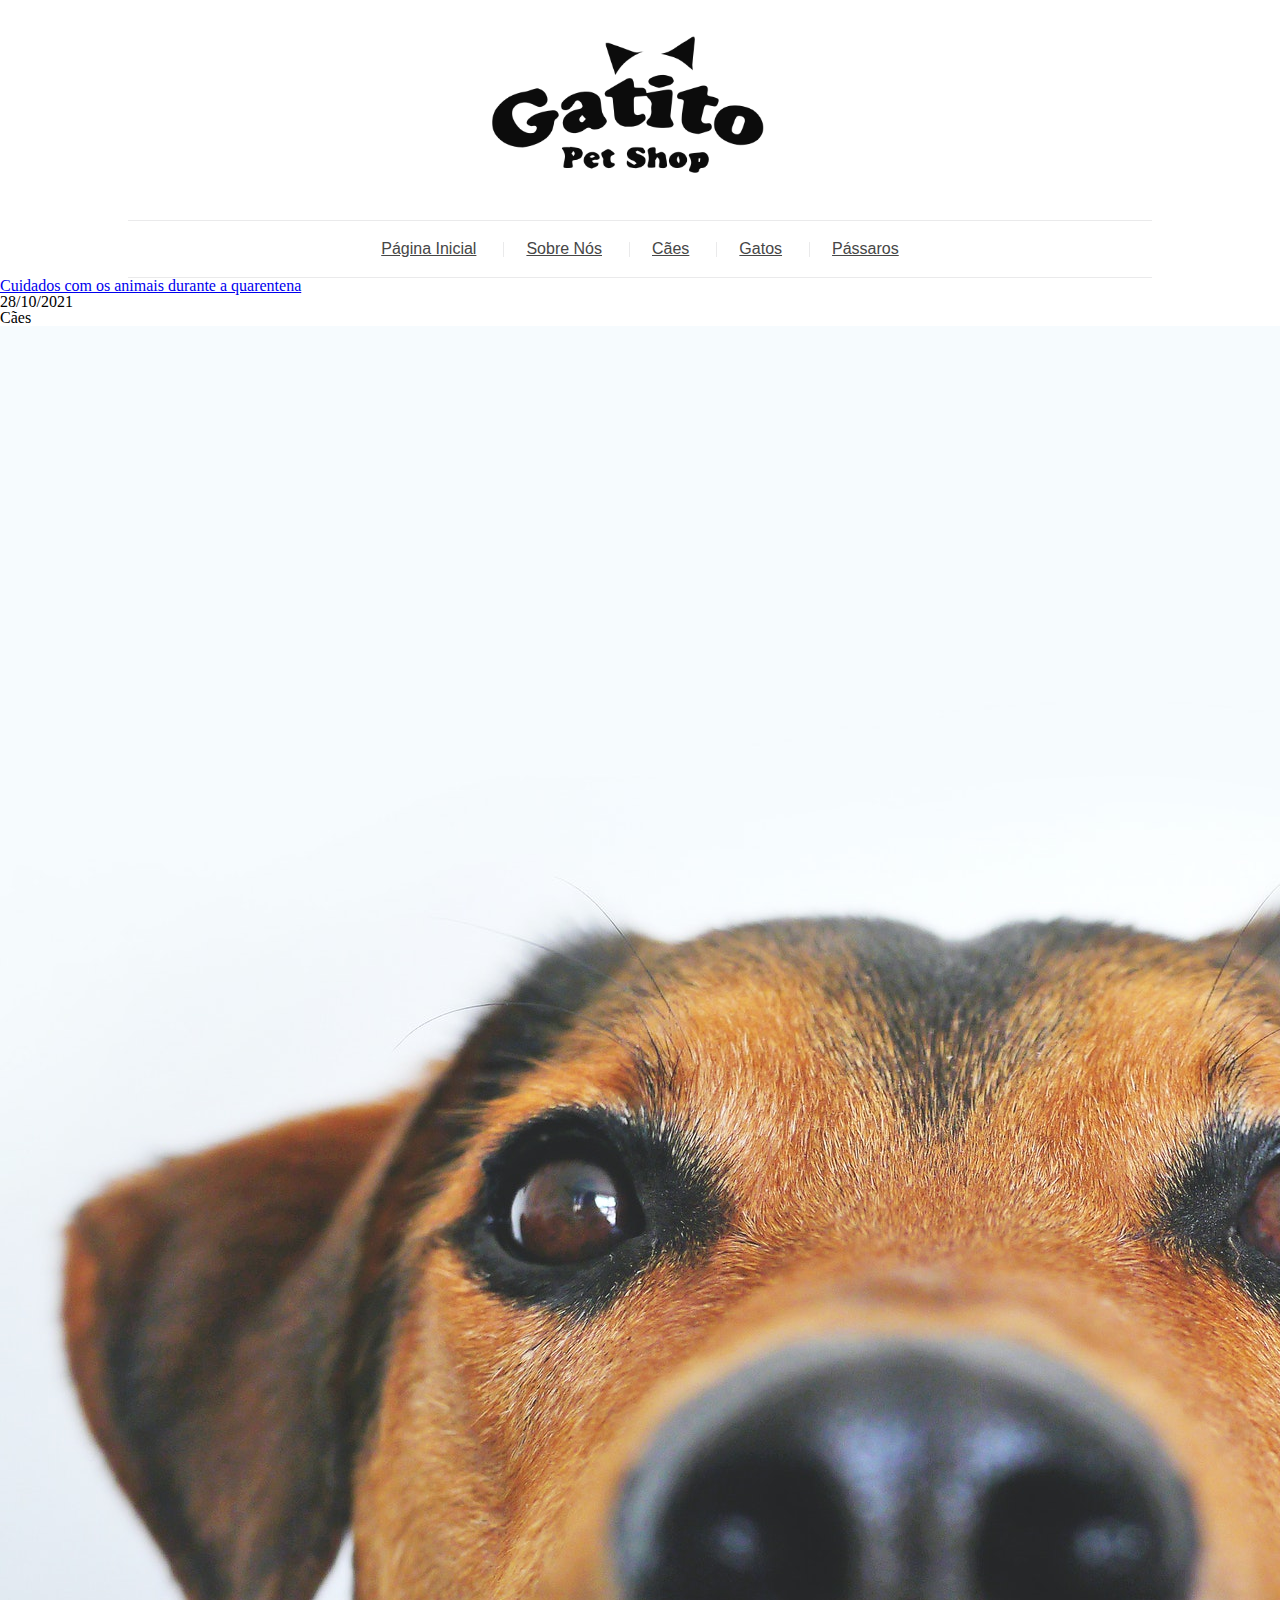
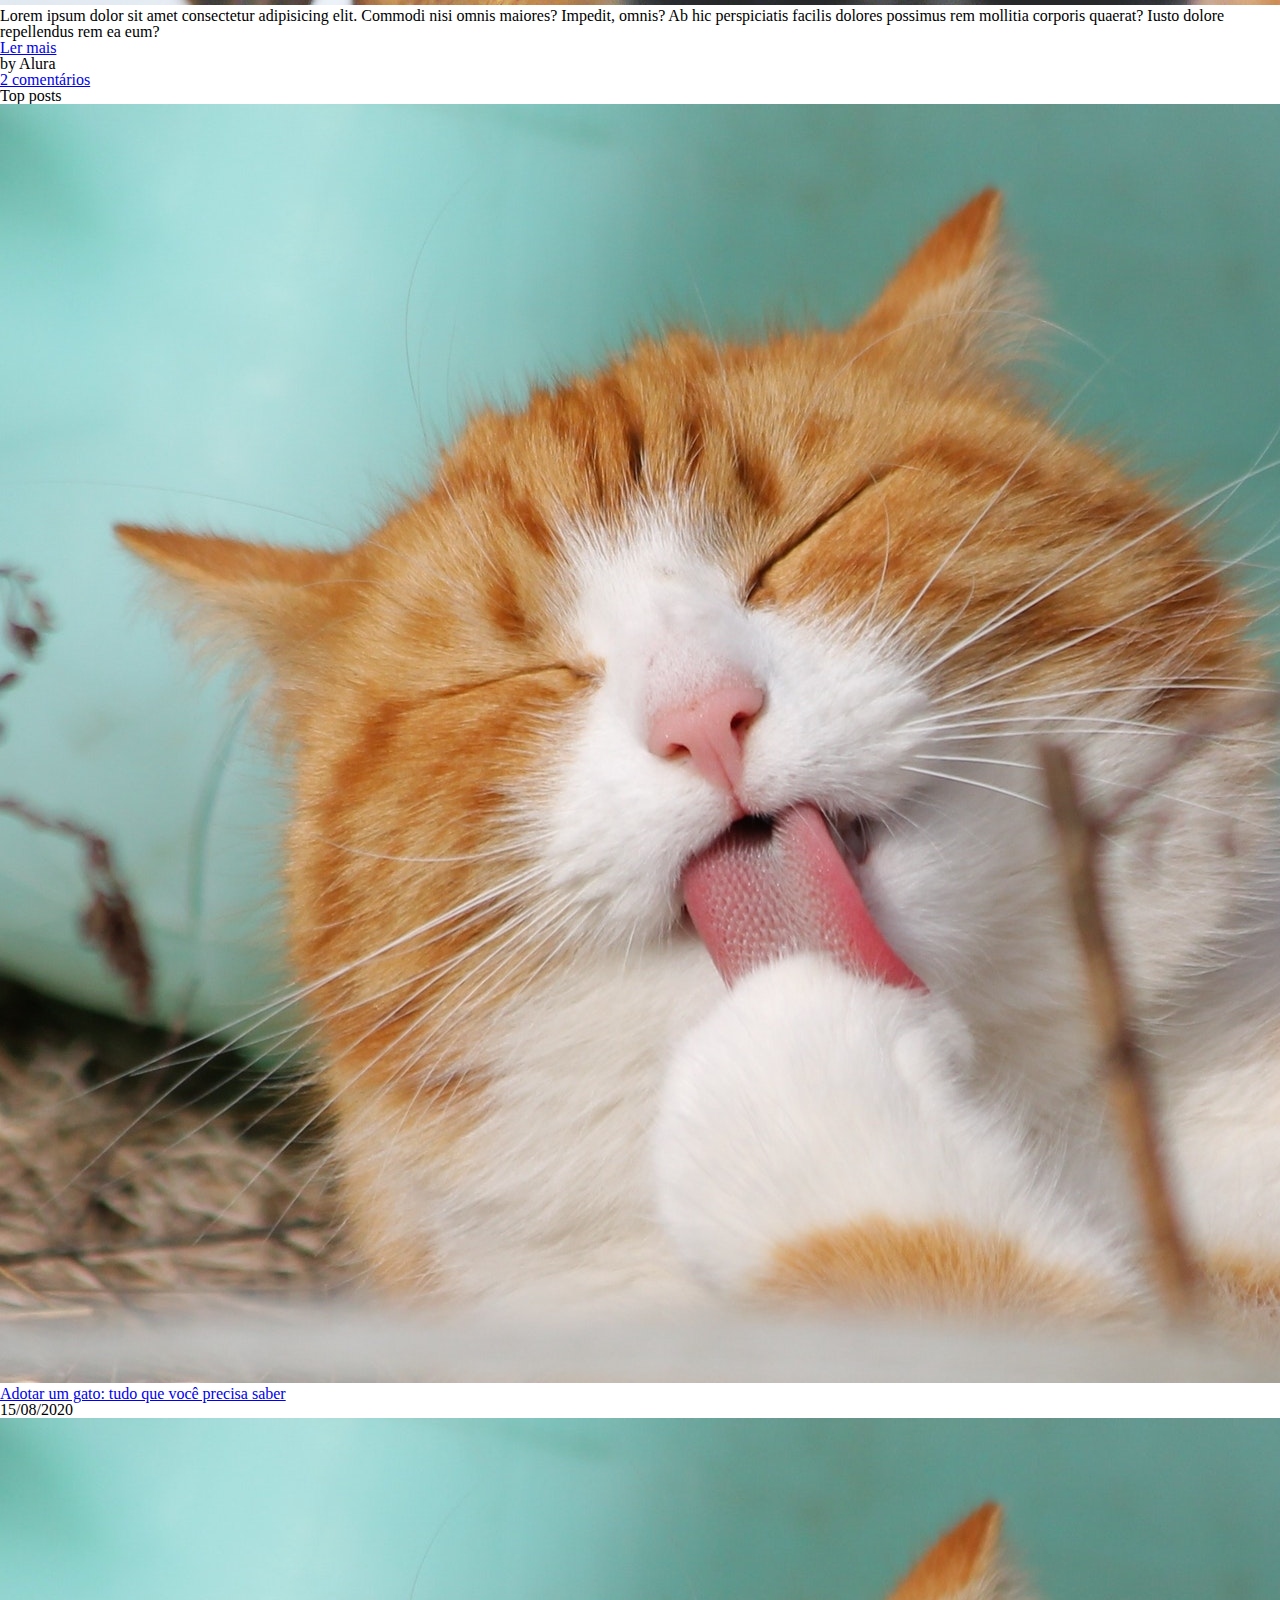
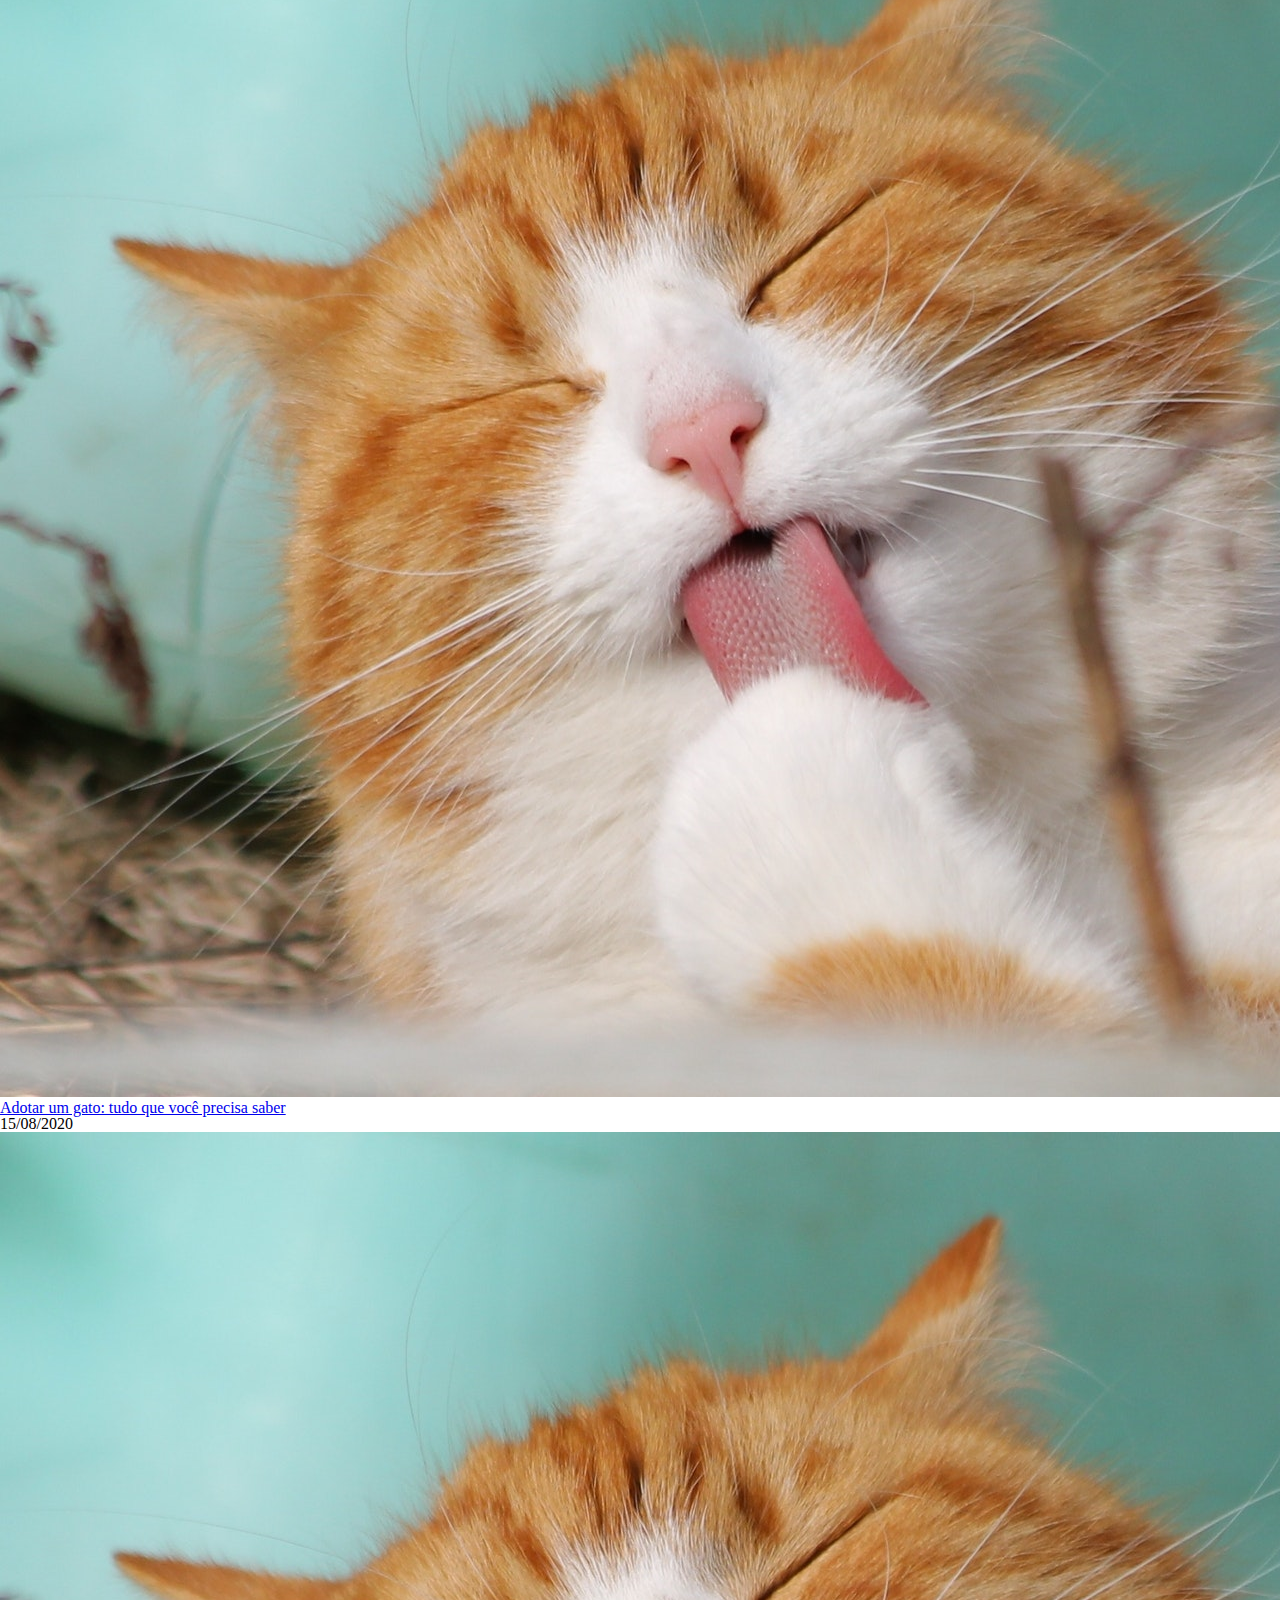
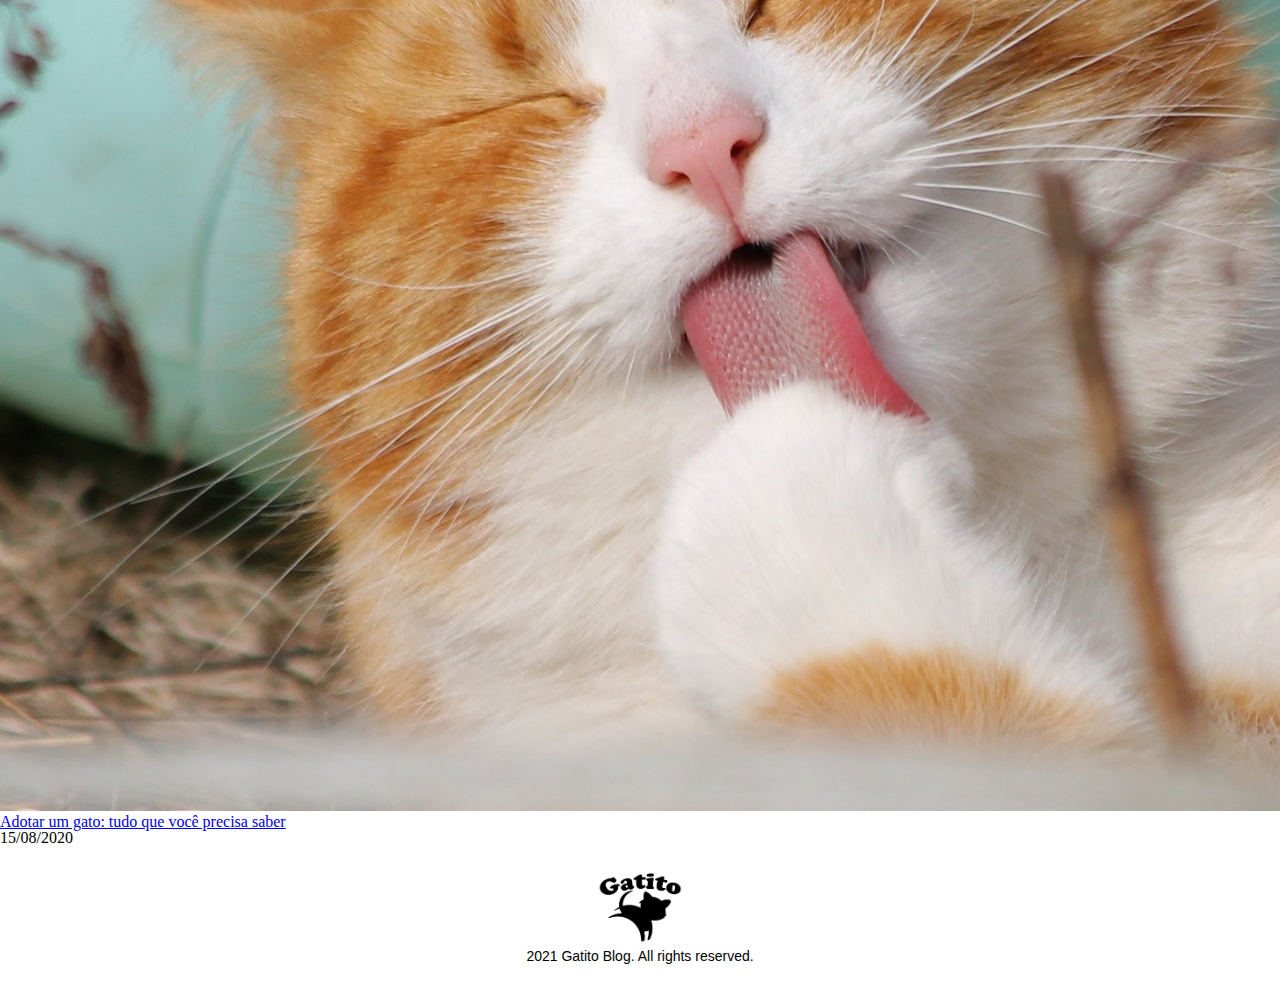
<file: index.html>
<!DOCTYPE html>
<html>
  <head>
    <meta charset="UTF-8" />
    <meta http-equiv="X-UA-Compatible" content="IE=edge" />
    <meta name="viewport" content="width=device-width, initial-scale=1.0" />

    <link rel="stylesheet" href="css/reset.css" />
    <link rel="stylesheet" href="css/style.css" />

    <title>Gatito Petshop</title>
  </head>
  <body>
    <header class="header">
      <figure class="header__logo">
        <img src="assets/img/logo.png" alt="Logo" class="header__img" />
      </figure>
      <nav class="header__menu menu">
        <ul class="menu__list">
          <li class="menu__links">
            <a href="index.html" class="menu__link">Página Inicial</a>
          </li>
          <li class="menu__links">
            <a href="about.html" class="menu__link">Sobre Nós</a>
          </li>
          <li class="menu__links">
            <a href="index.html" class="menu__link">Cães</a>
          </li>
          <li class="menu__links">
            <a href="index.html" class="menu__link">Gatos</a>
          </li>
          <li class="menu__links">
            <a href="index.html" class="menu__link">Pássaros</a>
          </li>
        </ul>
      </nav>
    </header>

    <main class="main">
      <div class="main__content">
        <article class="main__post">
          <a href="article.html" class="main__title"
            >Cuidados com os animais durante a quarentena</a
          >
          <div class="main__subtitle">
            <p class="main_date">28/10/2021</p>
            <span class="main__tag">Cães</span>
          </div>
          <div class="main__details">
            <img src="assets/img/dog.jpg" alt="Cachorro" class="main__img" />
            <p class="main__description">
              Lorem ipsum dolor sit amet consectetur adipisicing elit. Commodi
              nisi omnis maiores? Impedit, omnis? Ab hic perspiciatis facilis
              dolores possimus rem mollitia corporis quaerat? Iusto dolore
              repellendus rem ea eum?
            </p>
            <a href="#" class="main__btn">Ler mais</a>
            <div class="main_info">
              <div class="main__author">
                <p class="main__p">by Alura</p>
              </div>
              <div class="main_comments">
                <a href="#" class="main__a">2 comentários</a>
              </div>
            </div>
          </div>
        </article>
      </div>
      <div class="main__sidebar sidebar">
        <aside class="sidebar__top">
          <p class="sidebar__title">Top posts</p>
          <ul class="sidebar__posts">
            <li class="sidebar__list">
              <img src="assets/img/cat.jpg" alt="cat" class="sidebar__img" />
              <div class="sidebar__details">
                <a href="article.html" class="sidebar__post-title"
                  >Adotar um gato: tudo que você precisa saber</a
                >
                <p class="sidebar__post-date">15/08/2020</p>
              </div>
            </li>
            <li class="sidebar__list">
              <img src="assets/img/cat.jpg" alt="cat" class="sidebar__img" />
              <div class="sidebar__details">
                <a href="article.html" class="sidebar__post-title"
                  >Adotar um gato: tudo que você precisa saber</a
                >
                <p class="sidebar__post-date">15/08/2020</p>
              </div>
            </li>
            <li class="sidebar__list">
              <img src="assets/img/cat.jpg" alt="cat" class="sidebar__img" />
              <div class="sidebar__details">
                <a href="article.html" class="sidebar__post-title"
                  >Adotar um gato: tudo que você precisa saber</a
                >
                <p class="sidebar__post-date">15/08/2020</p>
              </div>
            </li>
          </ul>
        </aside>
      </div>
    </main>

    <footer class="footer">
      <img
        src="assets/img/footer-logo.png"
        alt="footer logo"
        class="footer__logo"
      />
      <p class="footer__txt">2021 Gatito Blog. All rights reserved.</p>
    </footer>
  </body>
</html>
</file>
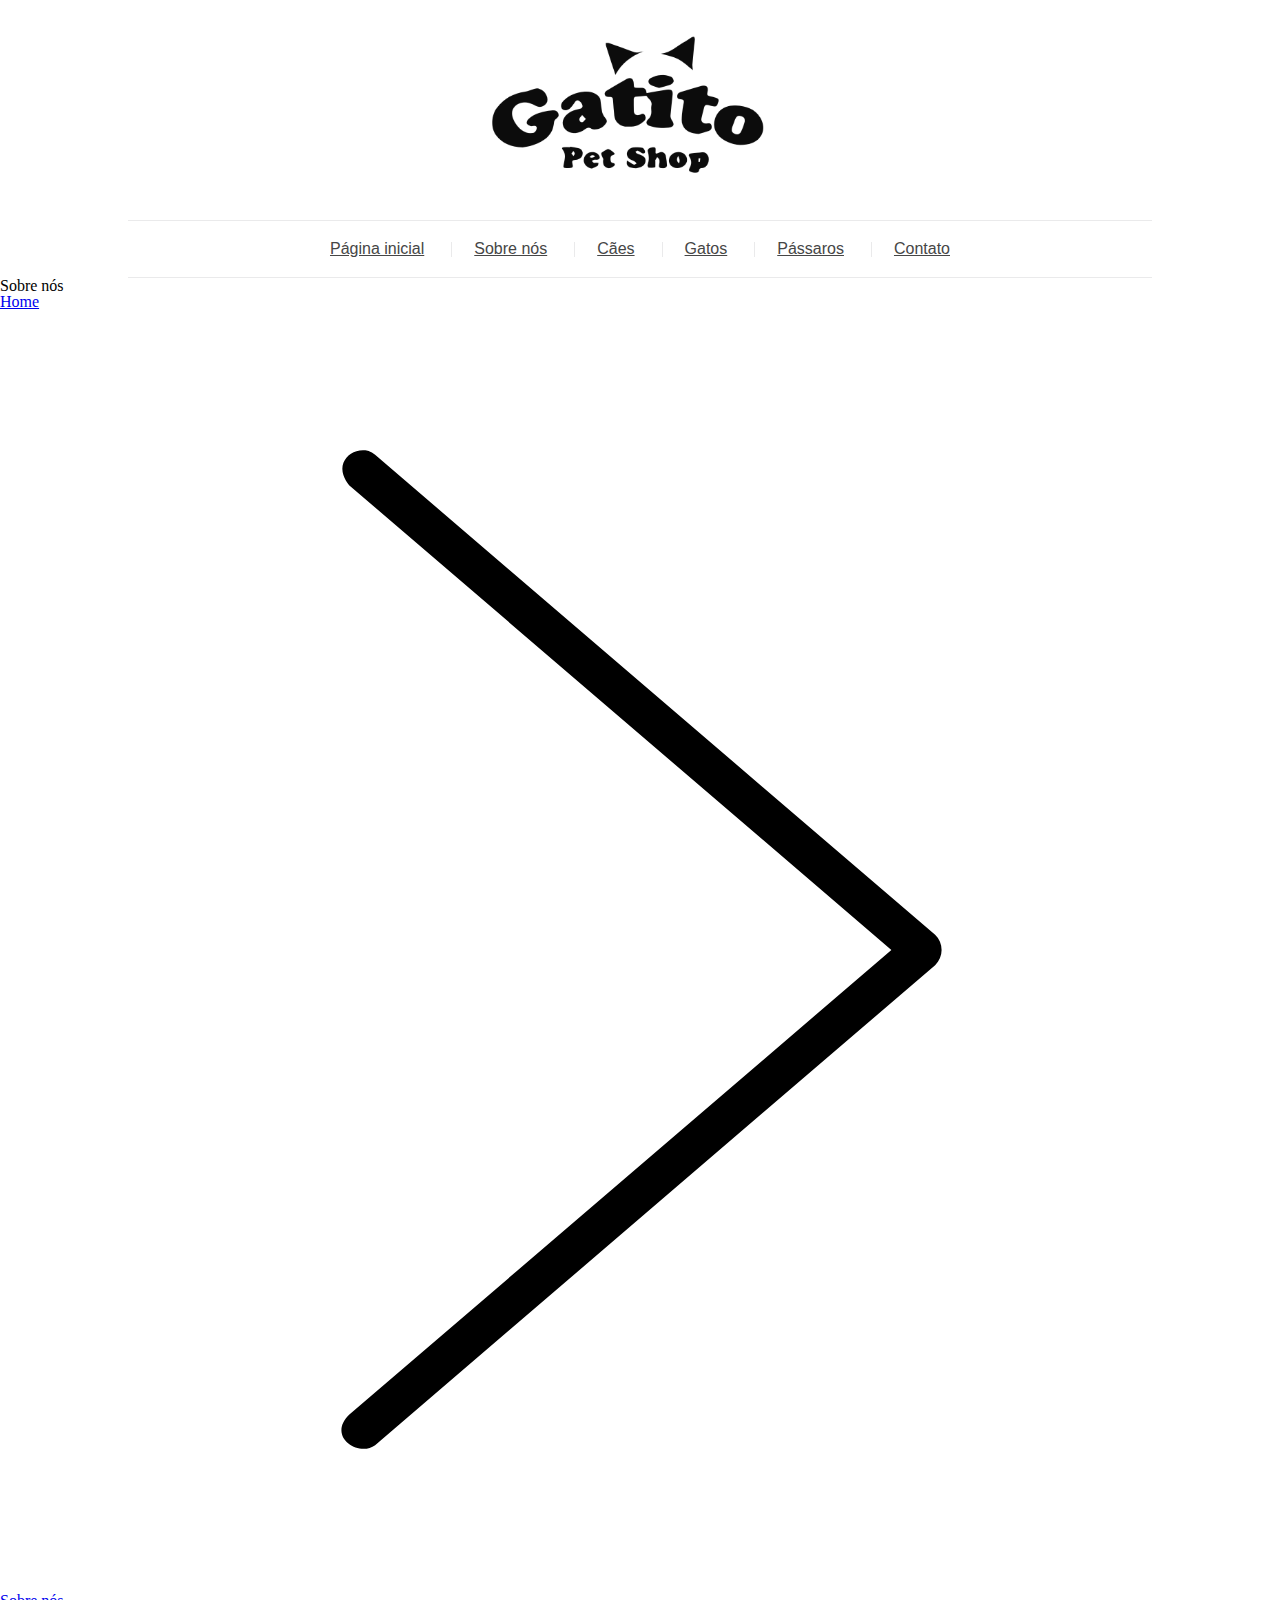
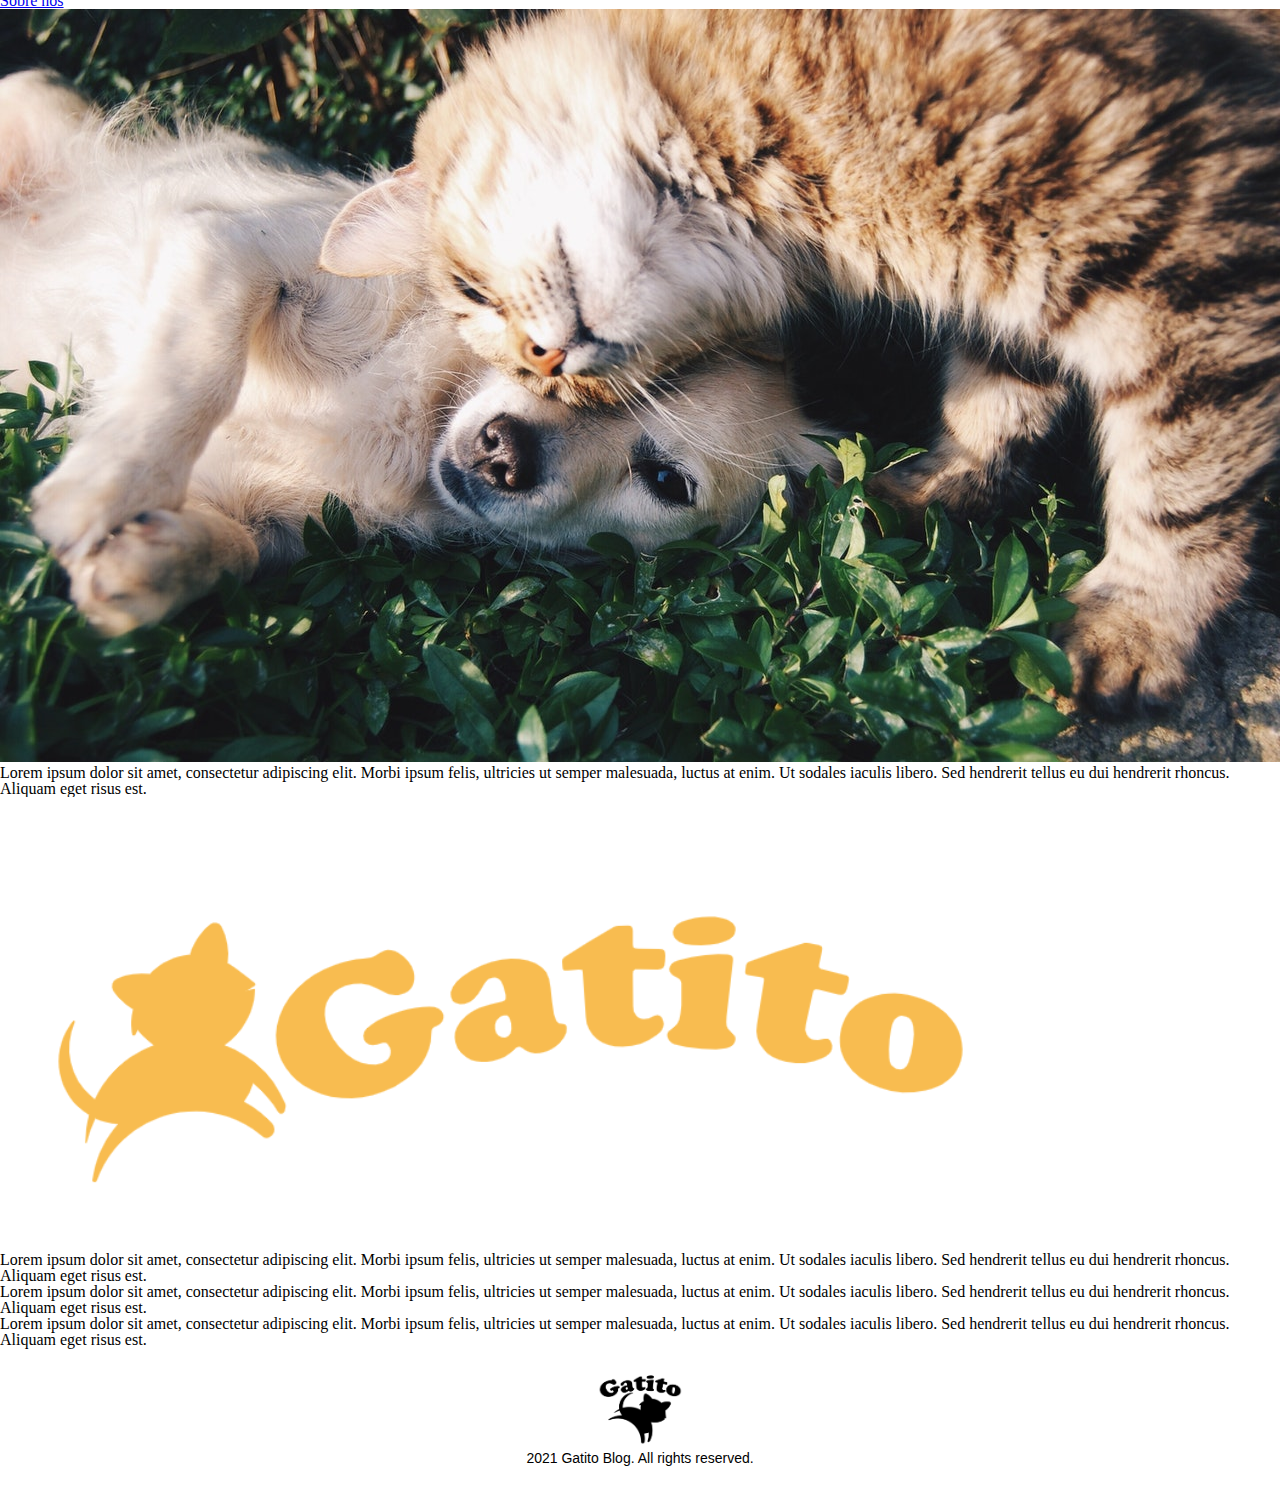
<file: about.html>
<!DOCTYPE html>
<html>
  <head>
    <meta charset="UTF-8" />
    <meta name="viewport" content="width=device-width, initial-scale=1.0" />
    <meta http-equiv="X-UA-Compatible" content="ie=edge" />
    <title>Gatito Petshop</title>
    <link rel="stylesheet" href="css/reset.css" />
    <link rel="stylesheet" href="css/style.css" />
  </head>
  <body>
    <header class="header">
      <figure class="header__logo">
        <img src="assets/img/logo.png" alt="Logo" class="header__img" />
      </figure>
      <nav class="header__menu menu">
        <ul class="menu__list">
          <li class="menu__links">
            <a href="index.html" class="menu__link">Página inicial</a>
          </li>
          <li class="menu__links">
            <a href="about.html" class="menu__link">Sobre nós</a>
          </li>
          <li class="menu__links">
            <a href="collection.html" class="menu__link">Cães</a>
          </li>
          <li class="menu__links">
            <a href="collection.html" class="menu__link">Gatos</a>
          </li>
          <li class="menu__links">
            <a href="collection.html" class="menu__link">Pássaros</a>
          </li>
          <li class="menu__links">
            <a href="contact.html" class="menu__link">Contato</a>
          </li>
        </ul>
      </nav>
    </header>

    <article class="about">
      <div class="about__title">
        <h1 class="about__h1">Sobre nós</h1>
        <div class="about__breadcrumb breadcrumb">
          <a href="index.html" class="breadcrumb__link">Home</a>
          <img src="assets/img/arrow.svg" alt="Seta" class="breadcrumb__img" />
          <a href="about.html" class="breadcrumb__link">Sobre nós</a>
        </div>
      </div>
      <div class="about__content">
        <img
          src="assets/img/dog-cat.jpg"
          alt="Dog and cat"
          class="about__img"
        />
        <p class="about__intro">
          Lorem ipsum dolor sit amet, consectetur adipiscing elit. Morbi ipsum
          felis, ultricies ut semper malesuada, luctus at enim. Ut sodales
          iaculis libero. Sed hendrerit tellus eu dui hendrerit rhoncus. Aliquam
          eget risus est.
        </p>
        <div class="about__split">
          <img
            src="assets/img/about.png"
            alt="Gatito"
            class="about__img-description"
          />
          <div class="about__txt">
            <p class="about__p">
              Lorem ipsum dolor sit amet, consectetur adipiscing elit. Morbi
              ipsum felis, ultricies ut semper malesuada, luctus at enim. Ut
              sodales iaculis libero. Sed hendrerit tellus eu dui hendrerit
              rhoncus. Aliquam eget risus est.
            </p>
            <p class="about__p">
              Lorem ipsum dolor sit amet, consectetur adipiscing elit. Morbi
              ipsum felis, ultricies ut semper malesuada, luctus at enim. Ut
              sodales iaculis libero. Sed hendrerit tellus eu dui hendrerit
              rhoncus. Aliquam eget risus est.
            </p>
            <p class="about__p">
              Lorem ipsum dolor sit amet, consectetur adipiscing elit. Morbi
              ipsum felis, ultricies ut semper malesuada, luctus at enim. Ut
              sodales iaculis libero. Sed hendrerit tellus eu dui hendrerit
              rhoncus. Aliquam eget risus est.
            </p>
          </div>
        </div>
      </div>
    </article>

    <footer class="footer">
      <img
        src="assets/img/footer-logo.png"
        alt="Footer logo"
        class="footer__logo"
      />
      <p class="footer__txt">2021 Gatito Blog. All rights reserved.</p>
    </footer>
  </body>
</html>
</file>
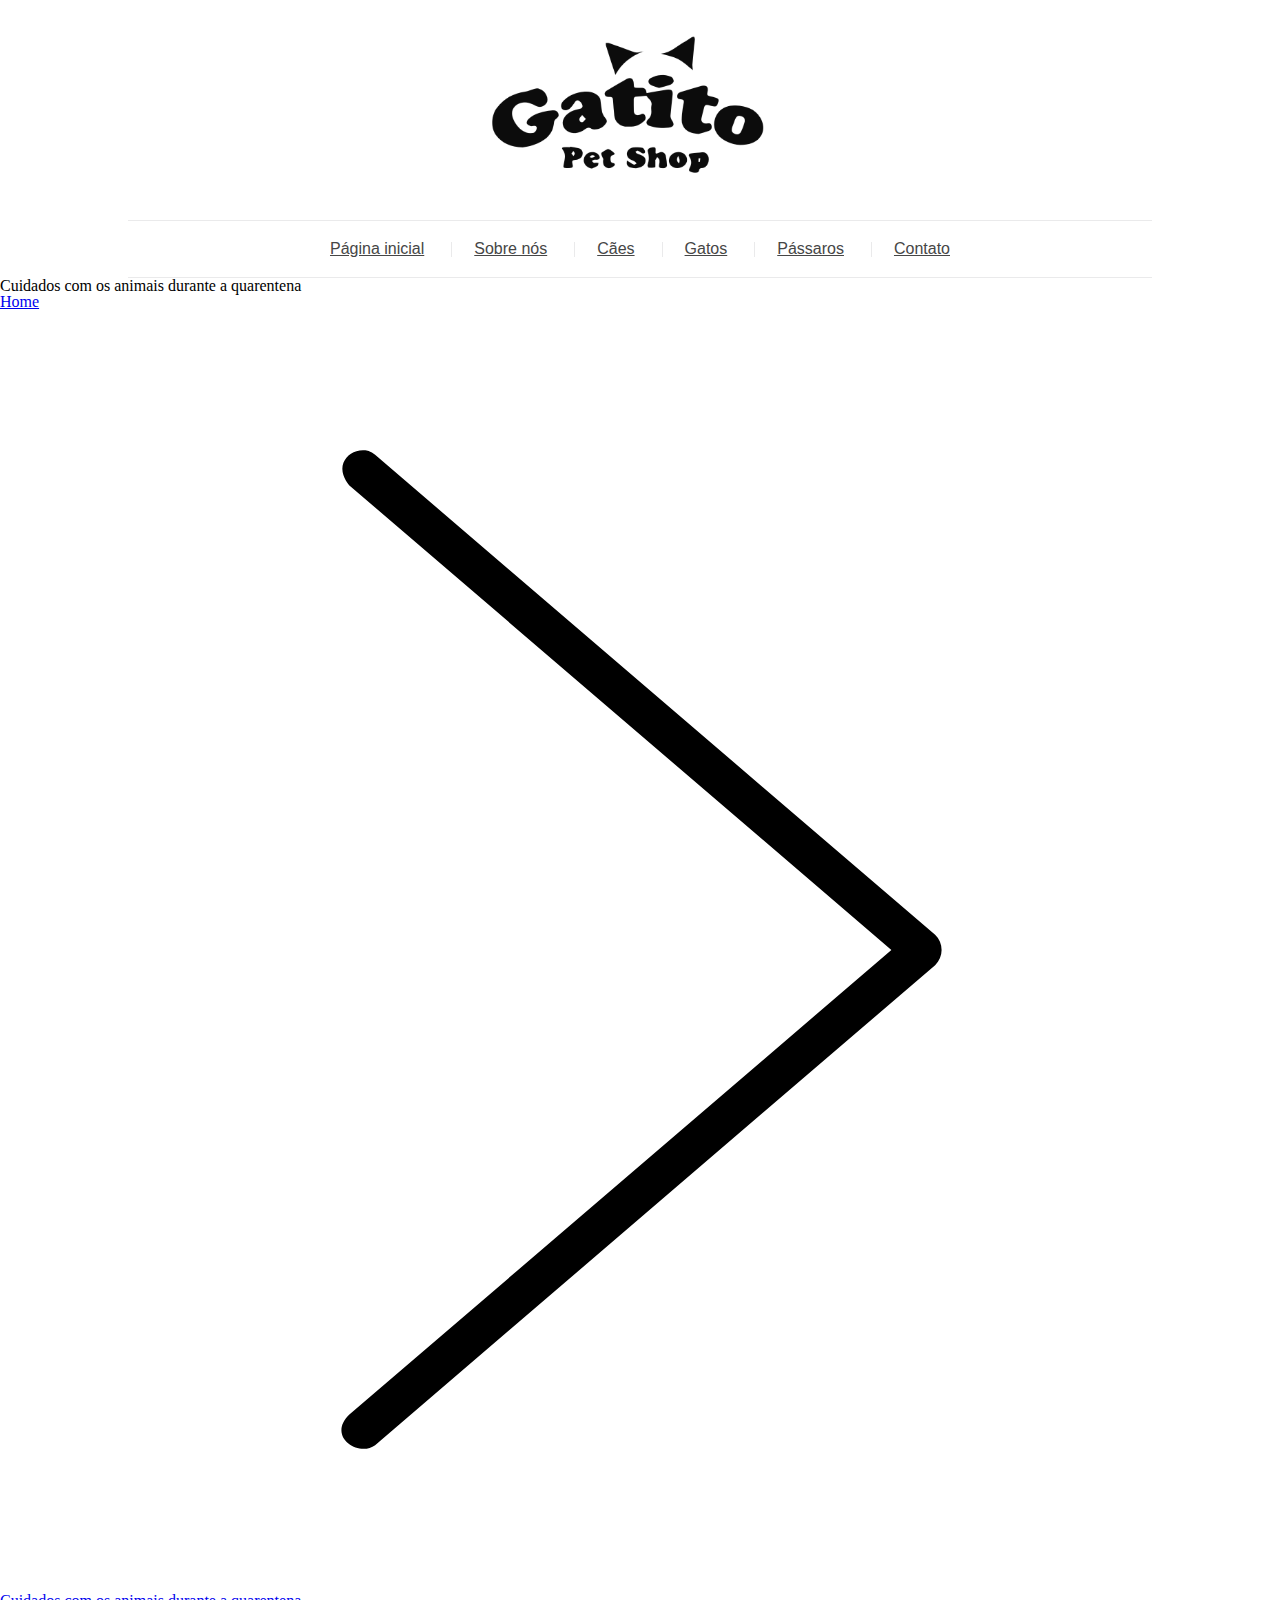
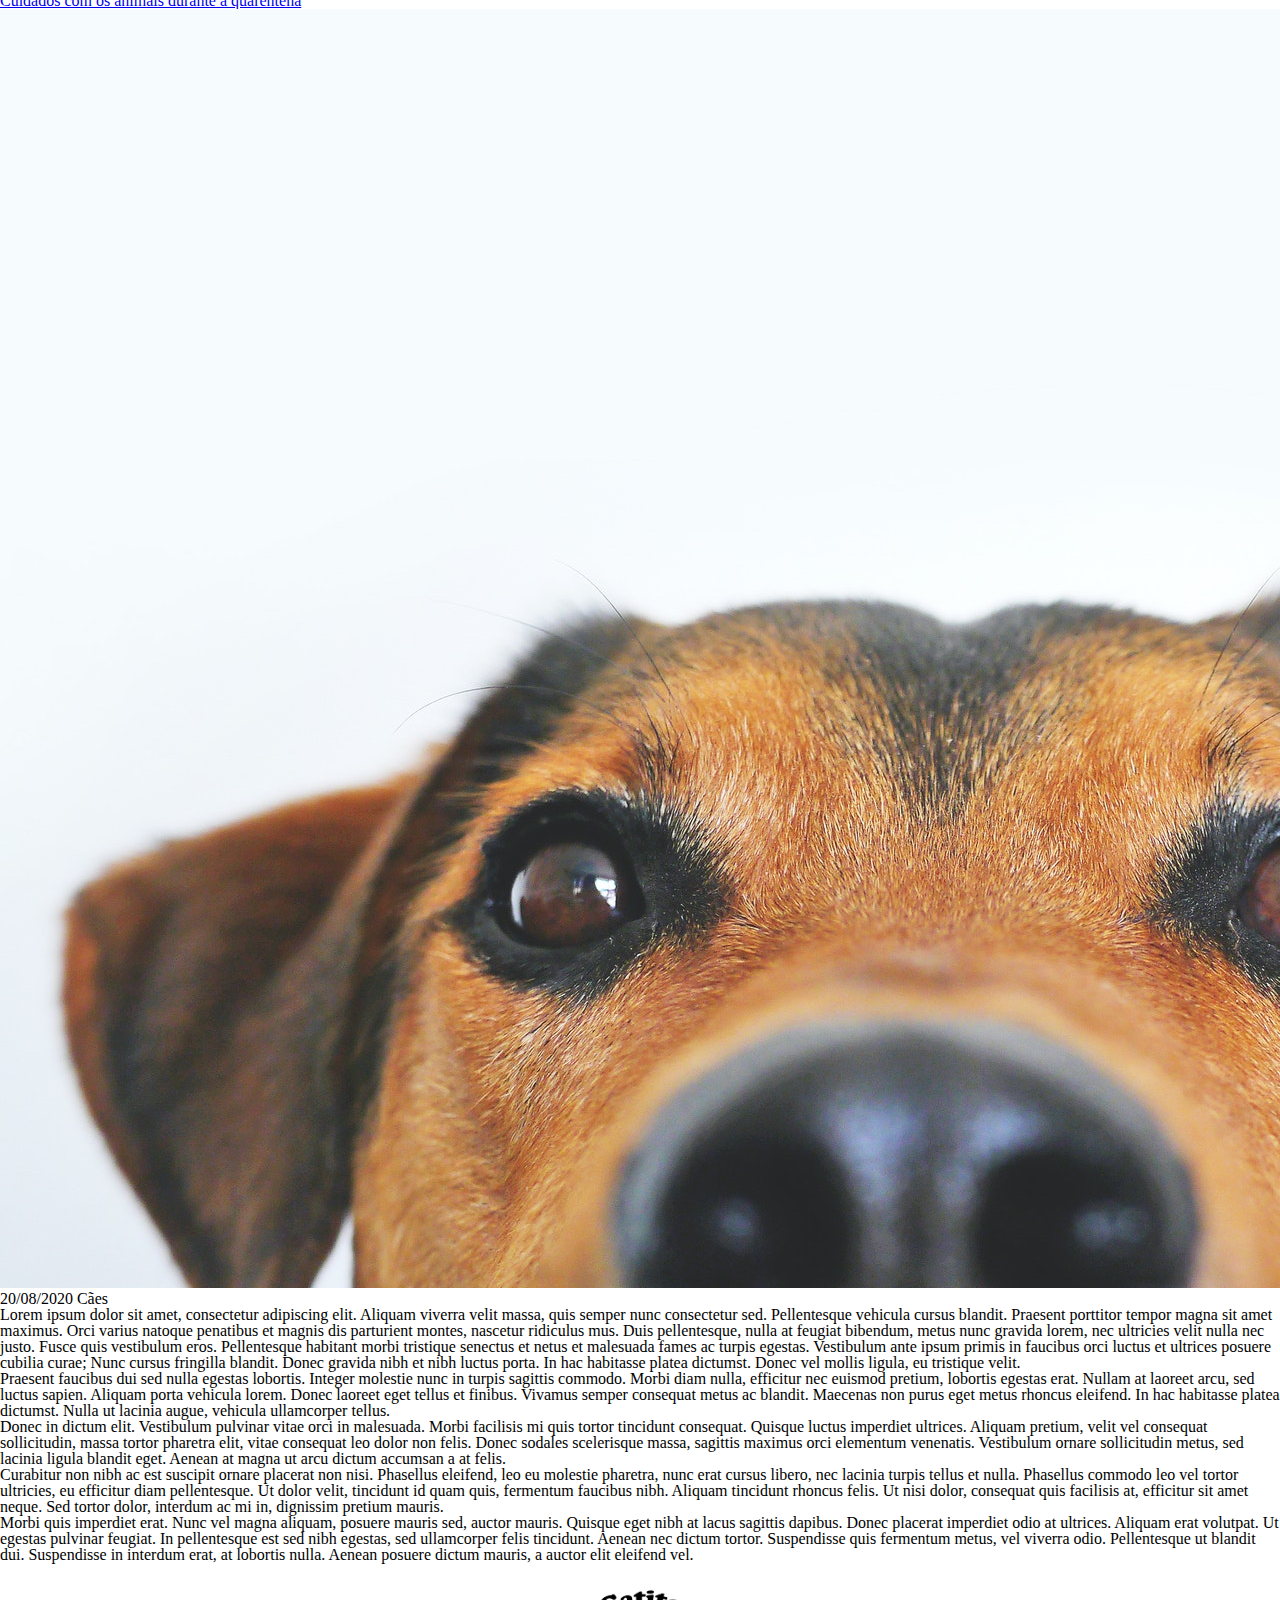
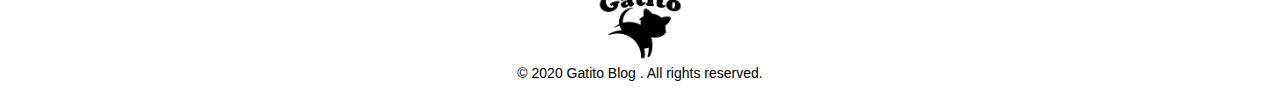
<file: article.html>
<!DOCTYPE html>
<html>
   <head>
       <title>Gatito PetShop</title>
       <meta name="viewport" content="width=device-width, initial-scale=1" />
       <link rel="stylesheet" href="css/style.css">
       <link rel="stylesheet" href="css/reset.css">
   </head>
<body>
   <header class="header">
       <figure class="header__logo">
           <img src="assets/img/logo.png" alt="Logo" class="header__img" />
       </figure>
       <nav class="header__menu menu">
           <ul class="menu__list">
               <li class="menu__links"><a href="index.html" class="menu__link">Página inicial</a></li>
               <li class="menu__links"><a href="about.html" class="menu__link">Sobre nós</a></li>
               <li class="menu__links"><a href="collection.html" class="menu__link">Cães</a></li>
               <li class="menu__links"><a href="collection.html" class="menu__link">Gatos</a></li>
               <li class="menu__links"><a href="collection.html" class="menu__link">Pássaros</a></li>
               <li class="menu__links"><a href="contact.html" class="menu__link">Contato</a></li>
           </ul>
       </nav>
   </header>

   <article class="article">
       <div class="article__title">
           <h1 class="article__h1">Cuidados com os animais durante a quarentena</h1>
           <div class="article__breadcrumb breadcrumb">
               <a href="index.html" class="breadcrumb__link">Home</a>
               <img src="assets/img/arrow.svg" alt="Seta" class="breadcrumb__img" />
               <a href="article.html" class="breadcrumb__link">Cuidados com os animais durante a quarentena</a>
           </div>
       </div>
       <img src="assets/img/dog.jpg" alt="Cachorro" class="article__img" />
       <div class="article__details">
           <span class="article__date">20/08/2020</span>
           <span class="article__tag">Cães</span>
       </div>
       <div class="article__content">
           <p>Lorem ipsum dolor sit amet, consectetur adipiscing elit. Aliquam viverra velit massa, quis semper nunc consectetur sed. Pellentesque vehicula cursus blandit. Praesent porttitor tempor magna sit amet maximus. Orci varius natoque penatibus et magnis dis parturient montes, nascetur ridiculus mus. Duis pellentesque, nulla at feugiat bibendum, metus nunc gravida lorem, nec ultricies velit nulla nec justo. Fusce quis vestibulum eros. Pellentesque habitant morbi tristique senectus et netus et malesuada fames ac turpis egestas. Vestibulum ante ipsum primis in faucibus orci luctus et ultrices posuere cubilia curae; Nunc cursus fringilla blandit. Donec gravida nibh et nibh luctus porta. In hac habitasse platea dictumst. Donec vel mollis ligula, eu tristique velit.</p>

           <p>Praesent faucibus dui sed nulla egestas lobortis. Integer molestie nunc in turpis sagittis commodo. Morbi diam nulla, efficitur nec euismod pretium, lobortis egestas erat. Nullam at laoreet arcu, sed luctus sapien. Aliquam porta vehicula lorem. Donec laoreet eget tellus et finibus. Vivamus semper consequat metus ac blandit. Maecenas non purus eget metus rhoncus eleifend. In hac habitasse platea dictumst. Nulla ut lacinia augue, vehicula ullamcorper tellus.</p>

           <p>Donec in dictum elit. Vestibulum pulvinar vitae orci in malesuada. Morbi facilisis mi quis tortor tincidunt consequat. Quisque luctus imperdiet ultrices. Aliquam pretium, velit vel consequat sollicitudin, massa tortor pharetra elit, vitae consequat leo dolor non felis. Donec sodales scelerisque massa, sagittis maximus orci elementum venenatis. Vestibulum ornare sollicitudin metus, sed lacinia ligula blandit eget. Aenean at magna ut arcu dictum accumsan a at felis.</p>

           <p>Curabitur non nibh ac est suscipit ornare placerat non nisi. Phasellus eleifend, leo eu molestie pharetra, nunc erat cursus libero, nec lacinia turpis tellus et nulla. Phasellus commodo leo vel tortor ultricies, eu efficitur diam pellentesque. Ut dolor velit, tincidunt id quam quis, fermentum faucibus nibh. Aliquam tincidunt rhoncus felis. Ut nisi dolor, consequat quis facilisis at, efficitur sit amet neque. Sed tortor dolor, interdum ac mi in, dignissim pretium mauris.</p>

           <p>Morbi quis imperdiet erat. Nunc vel magna aliquam, posuere mauris sed, auctor mauris. Quisque eget nibh at lacus sagittis dapibus. Donec placerat imperdiet odio at ultrices. Aliquam erat volutpat. Ut egestas pulvinar feugiat. In pellentesque est sed nibh egestas, sed ullamcorper felis tincidunt. Aenean nec dictum tortor. Suspendisse quis fermentum metus, vel viverra odio. Pellentesque ut blandit dui. Suspendisse in interdum erat, at lobortis nulla. Aenean posuere dictum mauris, a auctor elit eleifend vel.</p>
       </div>
   </article>

   <footer class="footer">
       <img src="assets/img/footer-logo.png" alt="Footer logo" class="footer__logo" />
       <p class="footer__txt">© 2020 Gatito Blog . All rights reserved.</p>
   </footer>
</body>
</html>
</file>
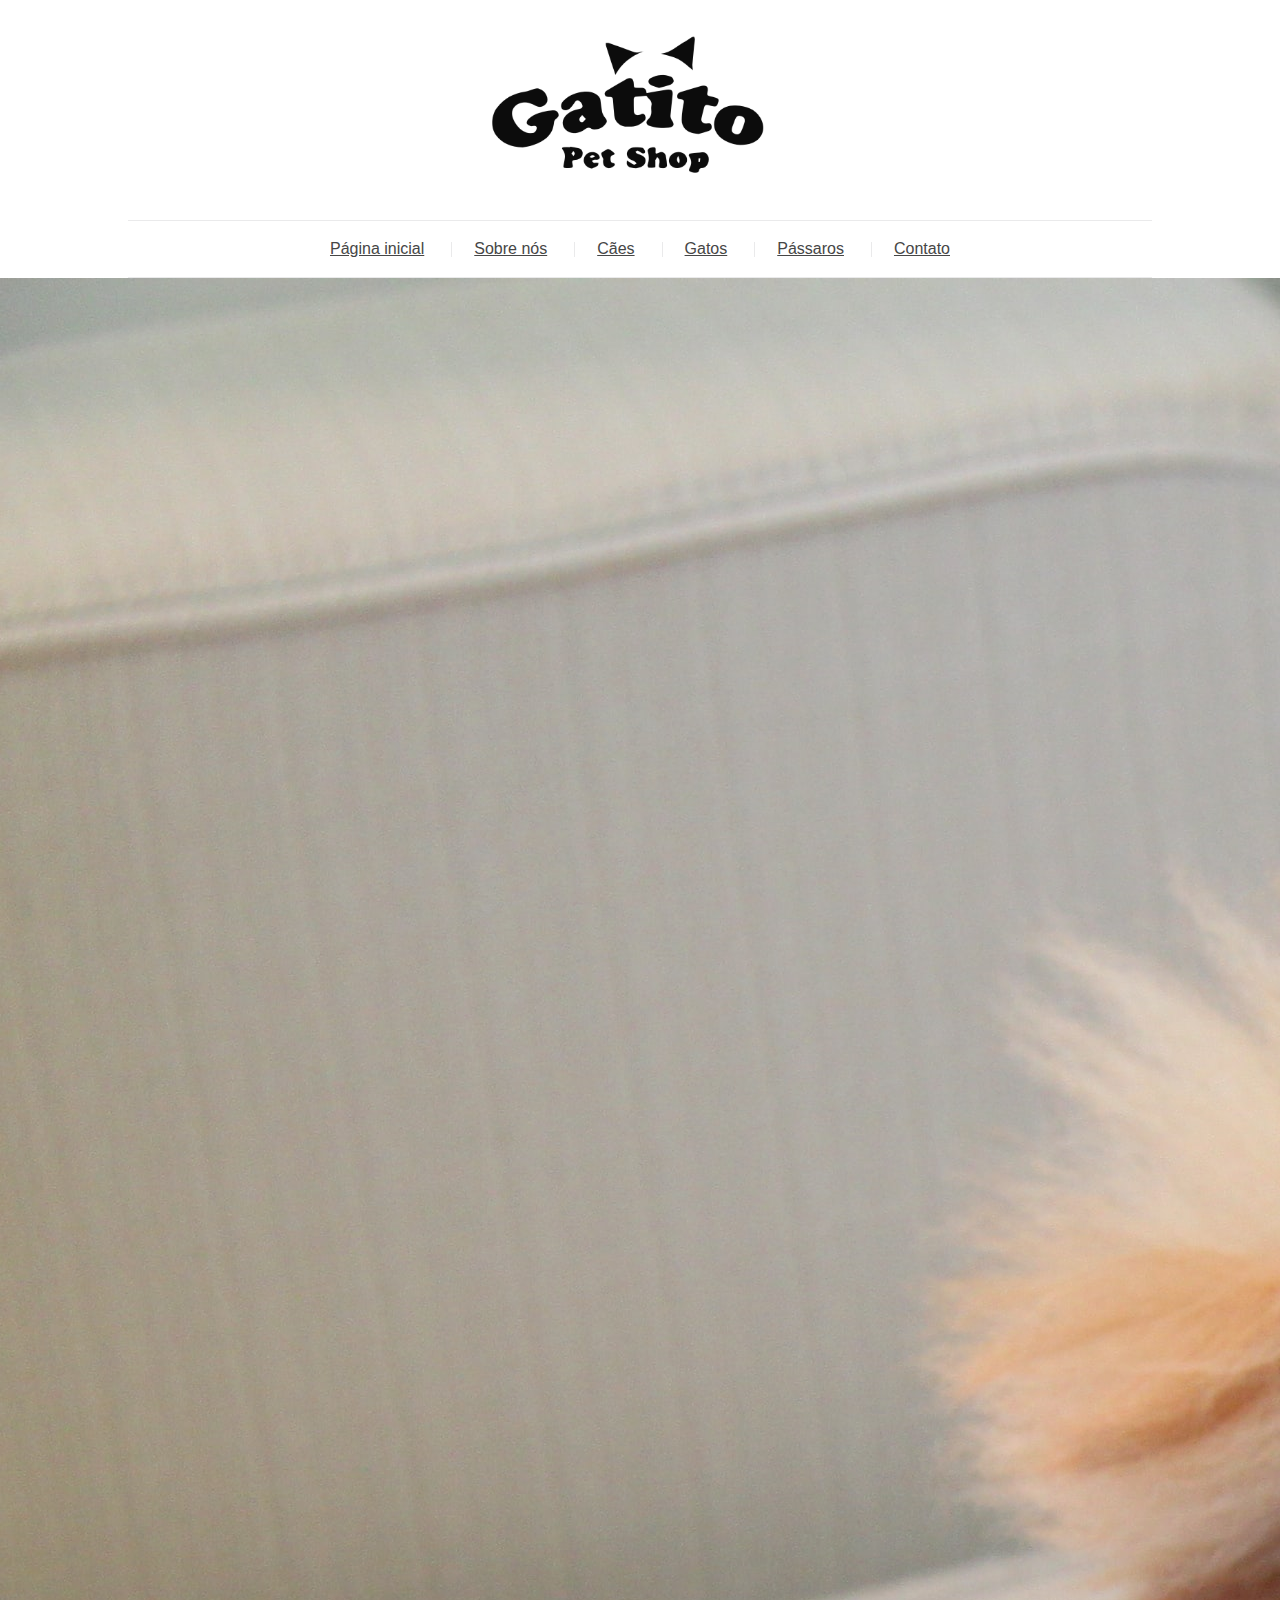
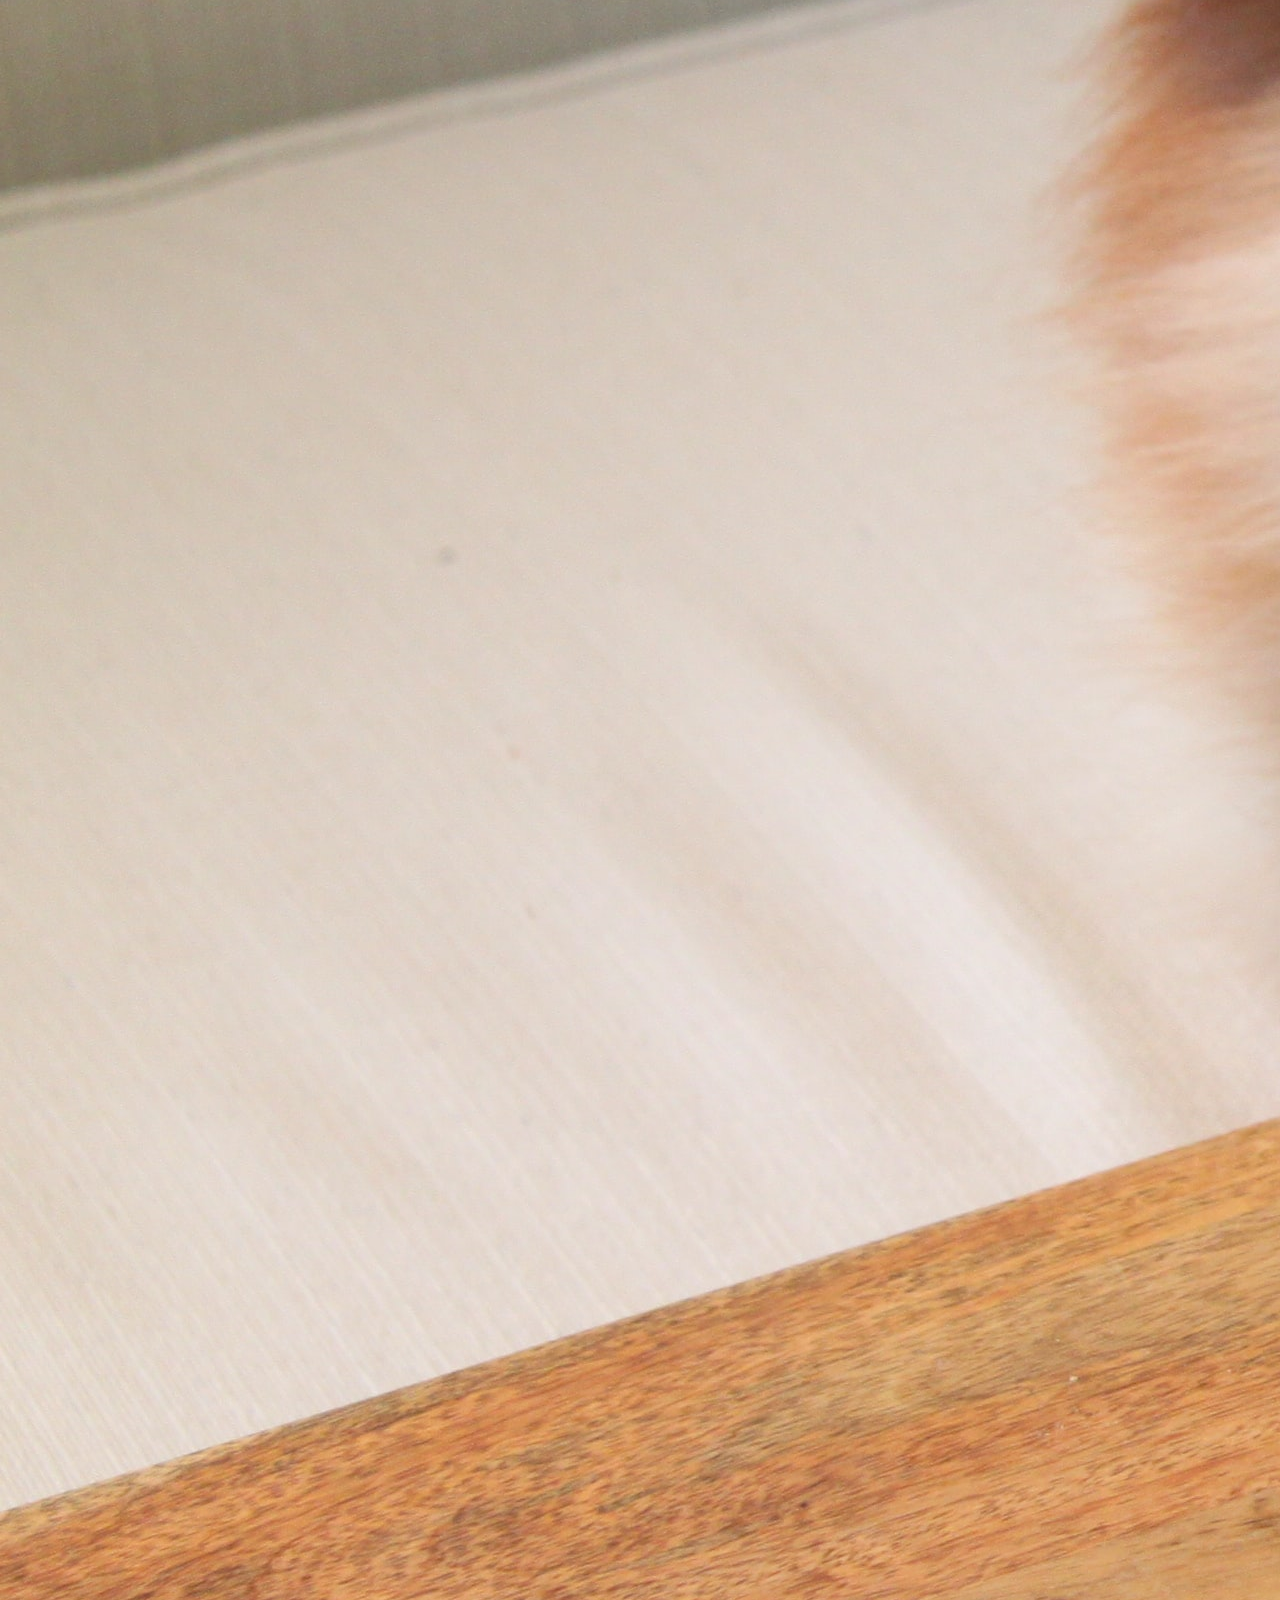
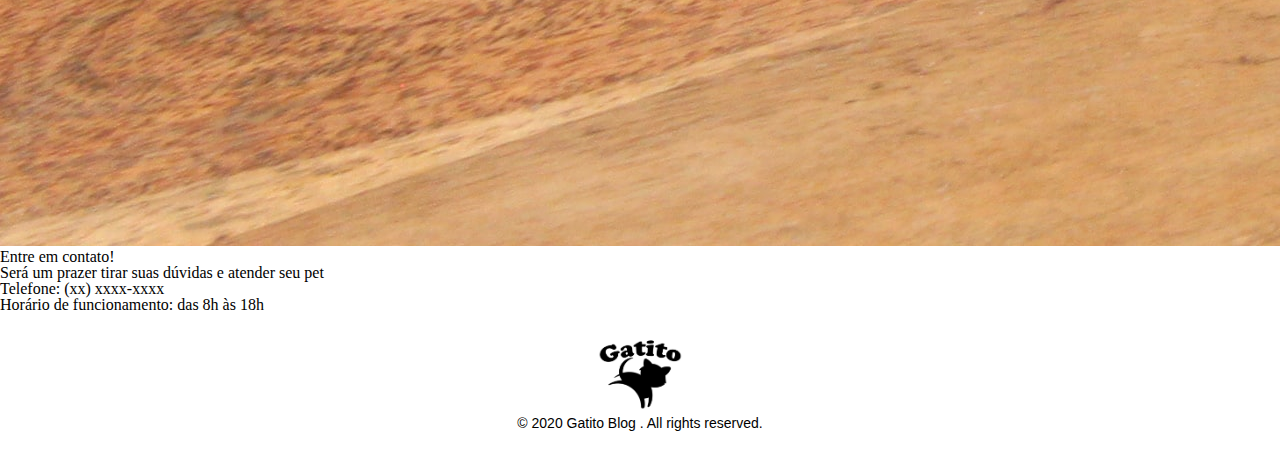
<file: contact.html>
<!DOCTYPE html>
<html>
  <head>
    <title>Gatito PetShop</title>
    <meta name="viewport" content="width=device-width, initial-scale=1" />
    <link rel="stylesheet" href="css/style.css" />
    <link rel="stylesheet" href="css/reset.css" />
  </head>
  <body>
    <header class="header">
      <figure class="header__logo">
        <img src="assets/img/logo.png" alt="Logo" class="header__img" />
      </figure>
      <nav class="header__menu menu">
        <ul class="menu__list">
          <li class="menu__links">
            <a href="index.html" class="menu__link">Página inicial</a>
          </li>
          <li class="menu__links">
            <a href="about.html" class="menu__link">Sobre nós</a>
          </li>
          <li class="menu__links">
            <a href="collection.html" class="menu__link">Cães</a>
          </li>
          <li class="menu__links">
            <a href="collection.html" class="menu__link">Gatos</a>
          </li>
          <li class="menu__links">
            <a href="collection.html" class="menu__link">Pássaros</a>
          </li>
          <li class="menu__links">
            <a href="contact.html" class="menu__link">Contato</a>
          </li>
        </ul>
      </nav>
    </header>

    <div class="contact">
      <figure class="contact__figure">
        <img src="assets/img/contact.jpg" alt="Contato" class="contact__img" />
      </figure>
      <div class="contact__info">
        <p class="contact__p-1">Entre em contato!</p>
        <p class="contact__p-2">
          Será um prazer tirar suas dúvidas e atender seu pet
        </p>
        <p class="contact__p-3">Telefone: (xx) xxxx-xxxx</p>
        <p class="contact__p-4">Horário de funcionamento: das 8h às 18h</p>
      </div>
    </div>

    <footer class="footer">
      <img
        src="assets/img/footer-logo.png"
        alt="Footer logo"
        class="footer__logo"
      />
      <p class="footer__txt">© 2020 Gatito Blog . All rights reserved.</p>
    </footer>
  </body>
</html>
</file>
<file: css/style.css>
@charset "UTF-8";
.header {
  font-family: Arial, Helvetica, sans-serif;
}
.header__logo {
  text-align: center;
}
.header__img {
  max-width: 350px;
}
.header .menu__list {
  display: flex;
  justify-content: center;
  border-top: 1px solid #eaeaeb;
  border-bottom: 1px solid #eaeaeb;
  margin-left: auto;
  margin-right: auto;
  width: 80%;
  padding: 20px 0;
}
.header .menu__links {
  position: relative;
}
.header .menu__links:not(:last-child)::after {
  content: "";
  position: absolute;
  top: 0;
  bottom: 0;
  right: -3px;
  margin: auto;
  height: 15px;
  width: 1px;
  background-color: #eaeaeb;
}
.header .menu__link {
  padding: 0 25px;
  color: #464646;
}
.header .menu__link:hover {
  color: #a050eb;
}

/*
  Este trecho de estilo se refere 
  ao rodapé do nosso blog
*/
.footer {
  text-align: center;
  padding: 20px 0;
  font-family: Arial, Helvetica, sans-serif;
  position: relative;
  bottom: 0;
  left: 50%;
  transform: translateX(-50%);
}
.footer__logo {
  max-width: 100px;
}
.footer__txt {
  margin: auto;
  font-size: 14px;
}

/*# sourceMappingURL=style.css.map */
</file>
